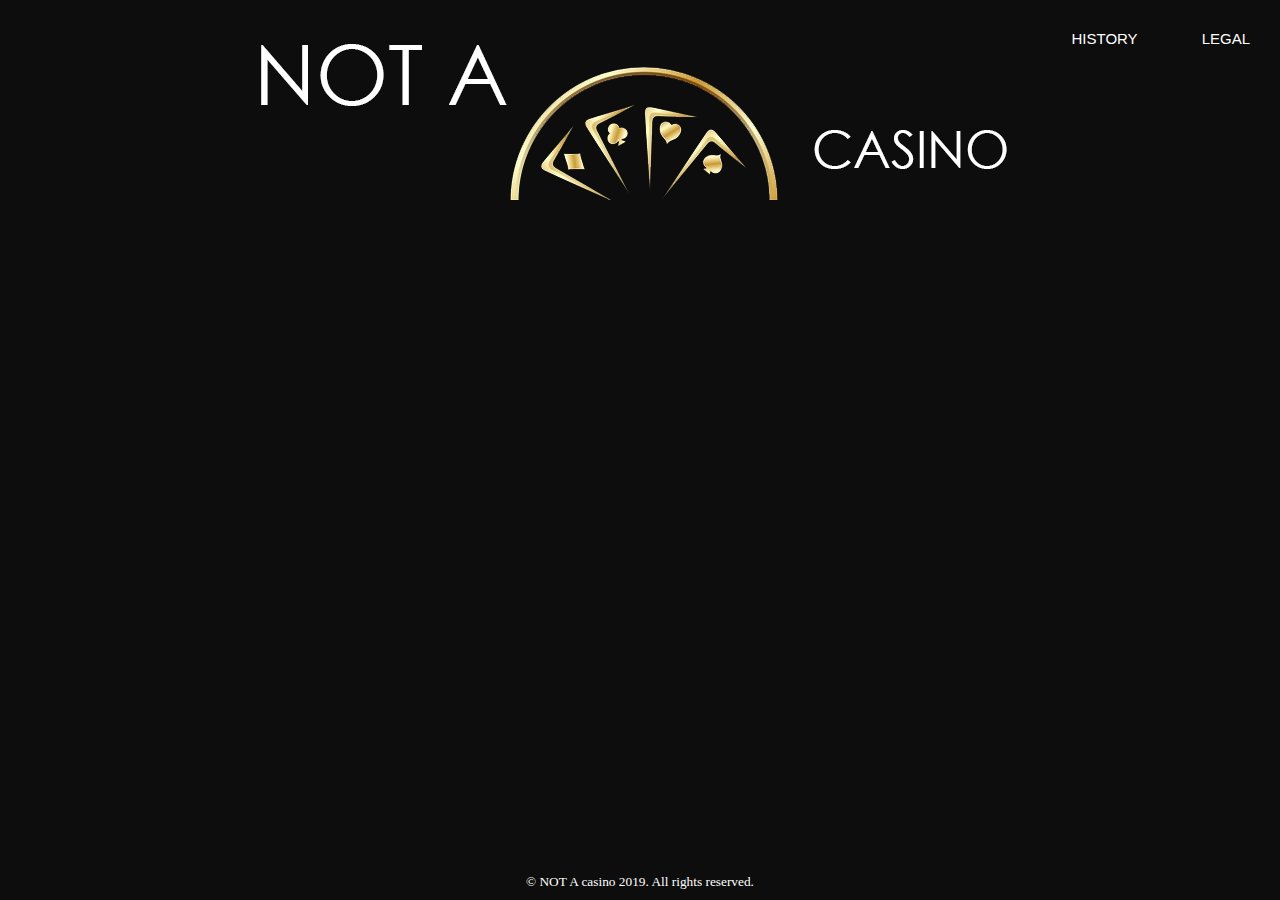
<file: index.html>
<!DOCTYPE html>
<html>
	<head>
		<link rel="icon" href="images/icon.png">
		<link rel="stylesheet" href="css/style.css" type="text/css">
			<title>NOTAc</title>
			
			<div class="row">
				<ul class="main-nav">
					<li class="active"><a href="index.html"> HOME </a></li>
					<li ><a href="about.html"> ABOUT </a></li>
					<li><a href="events.html"> EVENTS </a></li>
					<li><a href="history.html"> HISTORY </a></li>
					<li><a href="legal.html"> LEGAL </a></li>
				</ul>
			</div>
			
			<div class="logo">
				<img src="images/logo.png">
		
			</div>
	</head>

	<body>
	
	</body>
<footer>
        <small>&copy; NOT A casino 2019. All rights reserved.</small>
</footer>
</html>
</file>
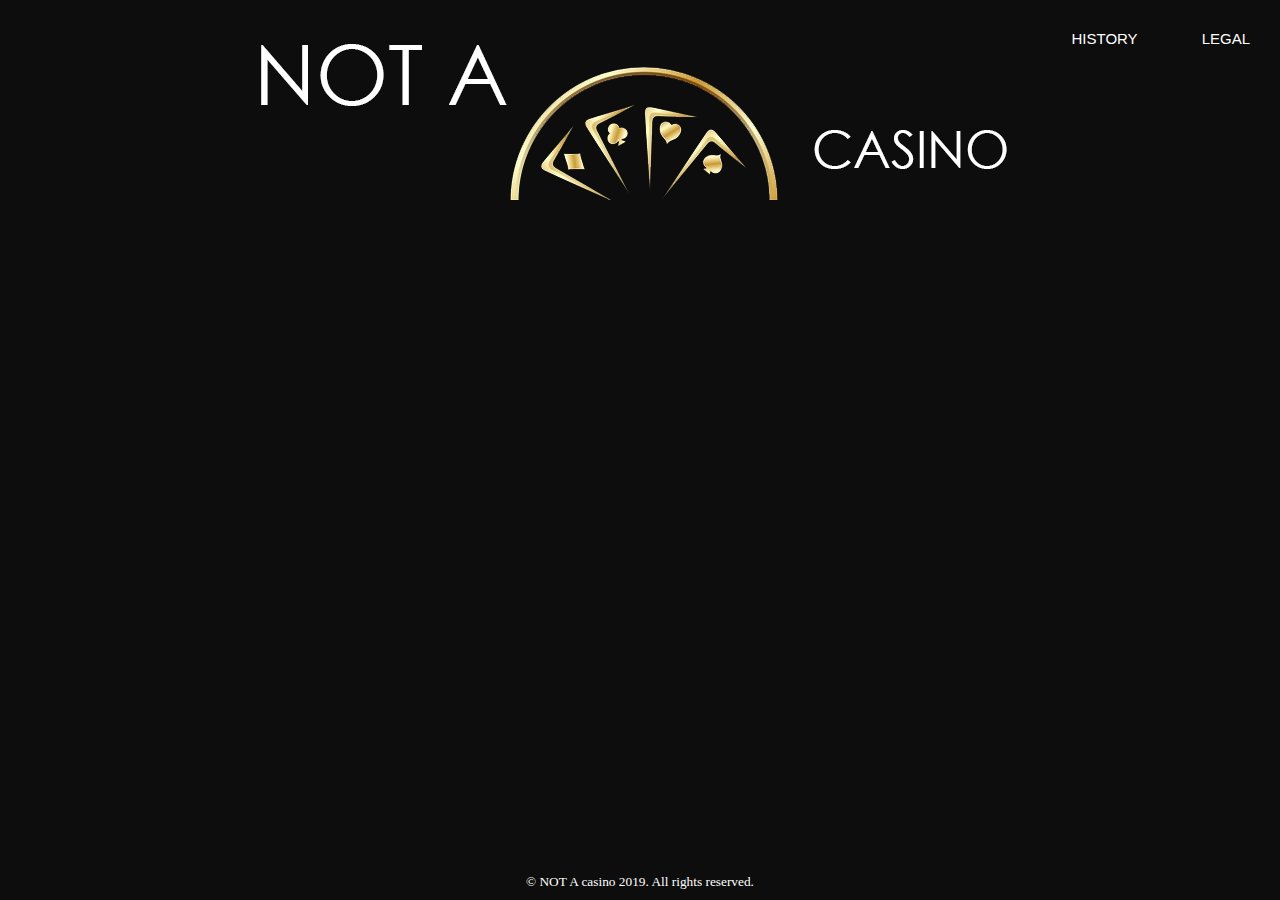
<file: about.html>
<!DOCTYPE html>
<html>
	<head>
		<link rel="icon" href="images/icon.png">
		<link rel="stylesheet" href="css/style.css" type="text/css">
			<title>NOTAc</title>
			
			<div class="row">
				<ul class="main-nav">
					<li><a href="index.html"> HOME </a></li>
					<li class="active"><a href="about.html"> ABOUT </a></li>
					<li><a href="events.html"> EVENTS </a></li>
					<li><a href="history.html"> HISTORY </a></li>
					<li><a href="legal.html"> LEGAL </a></li>
				</ul>
			</div>
	<div class="logo">
				<img src="images/logo.png">
		
			</div>
	</head>

	<body>
	
	</body>
<footer>
        <small>&copy; NOT A casino 2019. All rights reserved.</small>
</footer>
</html>
</file>
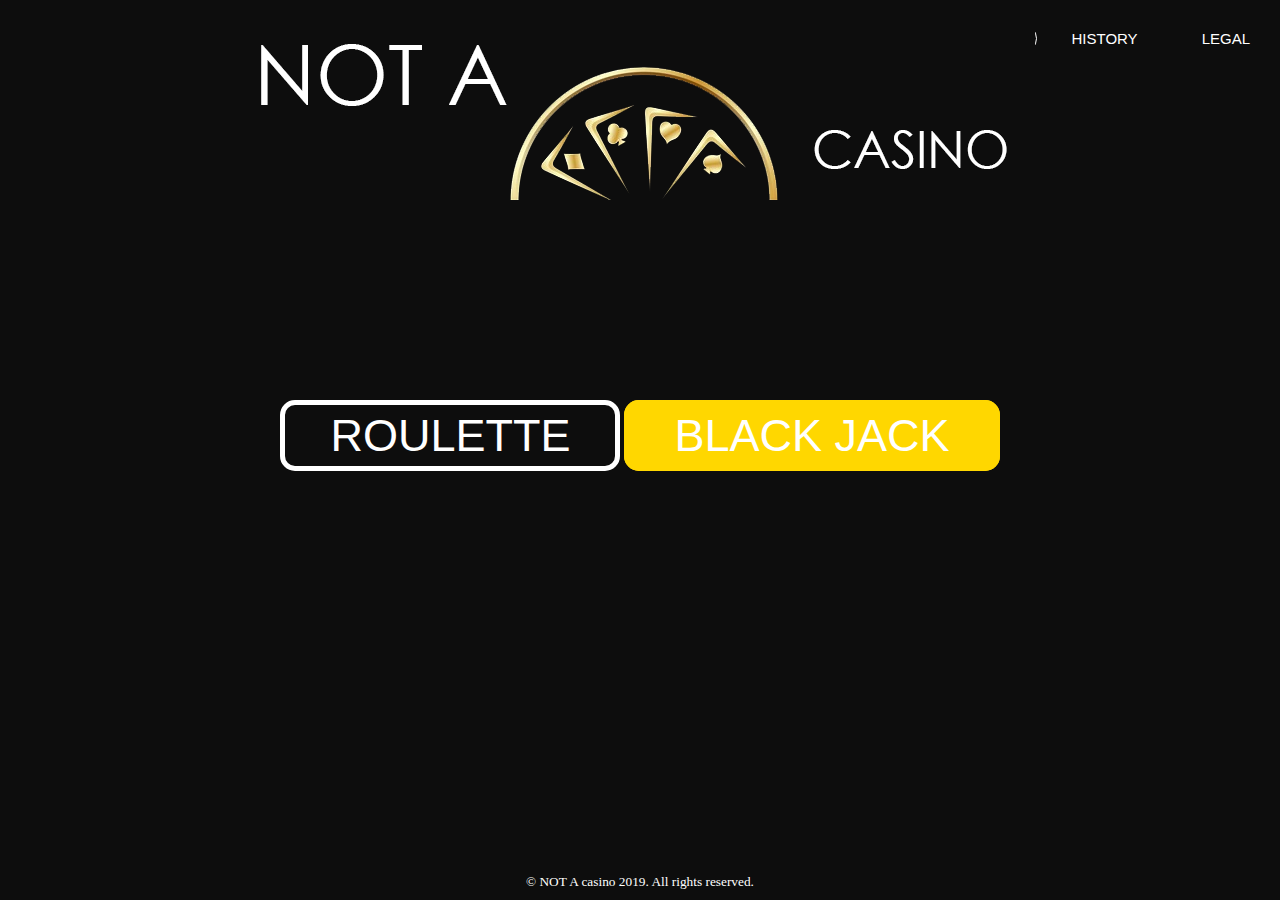
<file: blackjack.html>
<!DOCTYPE html>
<html>
	<head>
		<link rel="icon" href="images/icon.png">
		<link rel="stylesheet" href="css/style.css" type="text/css">
			<title>NOTAc</title>
			
			<div class="row">
				<ul class="main-nav">
					<li><a href="index.html"> HOME </a></li>
					<li><a href="about.html"> ABOUT </a></li>
					<li class="active"><a href="events.html"> EVENTS </a></li>
					<li><a href="history.html"> HISTORY </a></li>
					<li><a href="legal.html"> LEGAL </a></li>
				</ul>
			</div>
	<div class="logo">
				<img src="images/logo.png">
		
			</div>
	</head>

	<body>
			<div class="but">
				<ul class="side-nav">
					<li><a href="roulette.html"> ROULETTE </a></li>
					<li class="active"><a href="blackjack.html"> BLACK JACK </a></li>
				</ul>
			</div>
	</body>
<footer>
        <small>&copy; NOT A casino 2019. All rights reserved.</small>
</footer>
</html>
</file>
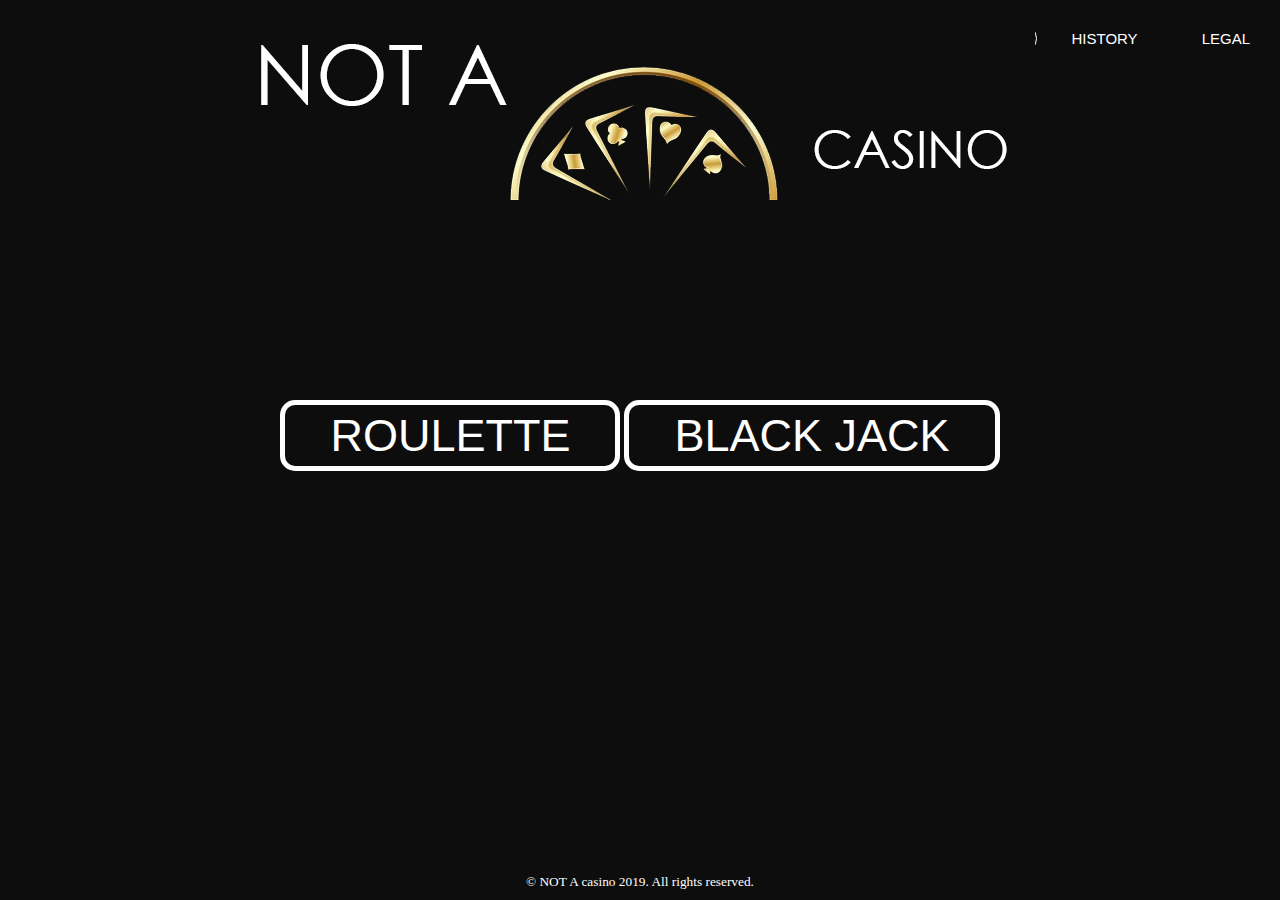
<file: events.html>
<!DOCTYPE html>
<html>
	<head>
		<link rel="icon" href="images/icon.png">
		<link rel="stylesheet" href="css/style.css" type="text/css">
			<title>NOTAc</title>
			
			<div class="row">
				<ul class="main-nav">
					<li><a href="index.html"> HOME </a></li>
					<li><a href="about.html"> ABOUT </a></li>
					<li class="active"><a href="events.html"> EVENTS </a></li>
					<li><a href="history.html"> HISTORY </a></li>
					<li><a href="legal.html"> LEGAL </a></li>
				</ul>
			</div>
	<div class="logo">
				<img src="images/logo.png">
		
			</div>
	</head>

	<body>
	<div class="but">
				<ul class="side-nav">
					<li ><a href="roulette.html"> ROULETTE </a></li>
					<li ><a href="blackjack.html"> BLACK JACK </a></li>
				</ul>
			</div>
	</body>
<footer>
        <small>&copy; NOT A casino 2019. All rights reserved.</small>
</footer>
</html>
</file>
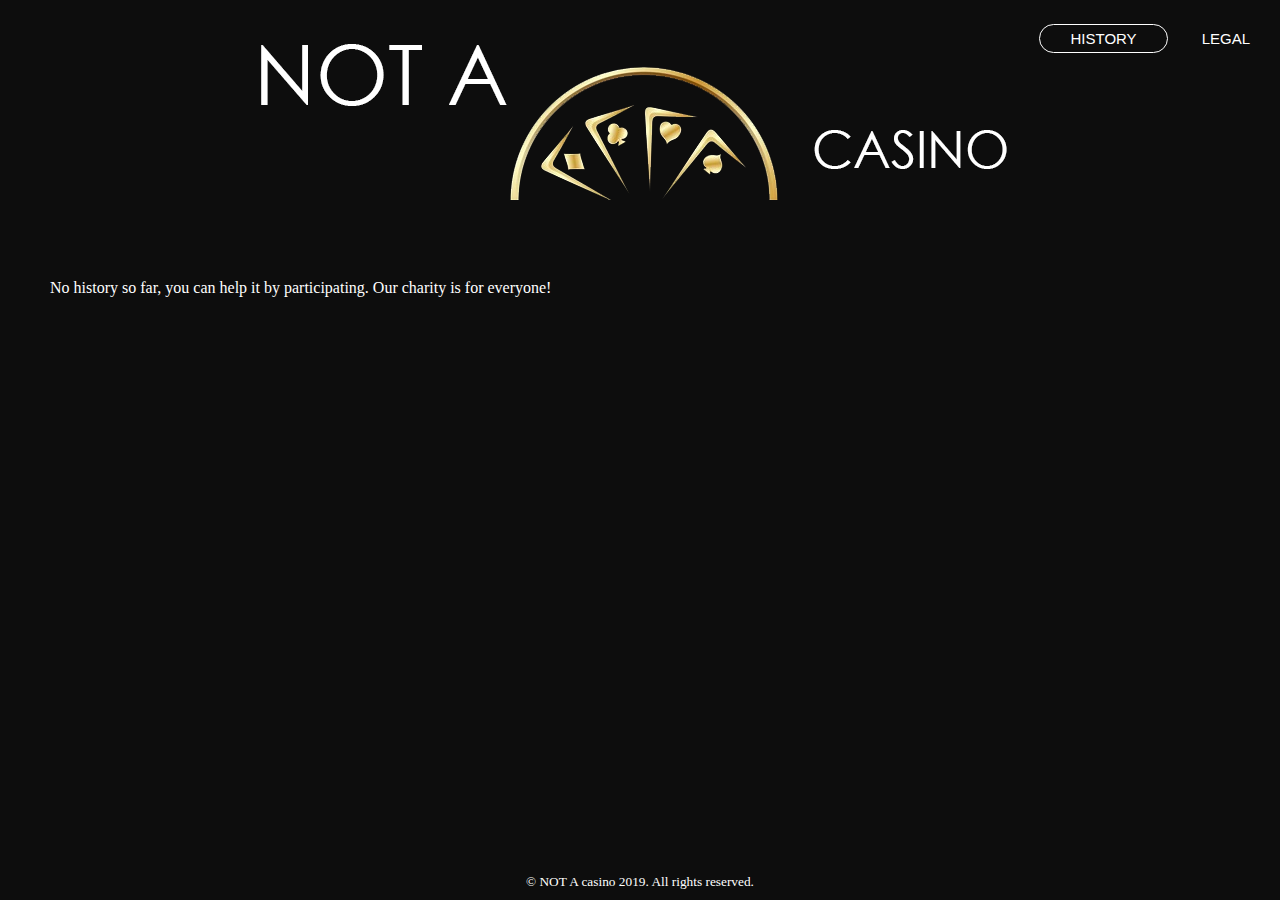
<file: history.html>
<!DOCTYPE html>
<html>
	<head>
		<link rel="icon" href="images/icon.png">
		<link rel="stylesheet" href="css/style.css" type="text/css">
			<title>NOTAc</title>
			
			<div class="row">
				<ul class="main-nav">
					<li><a href="index.html"> HOME </a></li>
					<li><a href="about.html"> ABOUT </a></li>
					<li><a href="events.html"> EVENTS </a></li>
					<li class="active"><a href="history.html"> HISTORY </a></li>
					<li><a href="legal.html"> LEGAL </a></li>
				</ul>
			</div>
	<div class="logo">
				<img src="images/logo.png">
		
			</div>
	</head>

	<body>
		<div class="allkl">
			No history so far, you can help it by participating. Our charity is for everyone!
	
		</div>
	</body>
<footer>
        <small>&copy; NOT A casino 2019. All rights reserved.</small>
</footer>
</html>
</file>
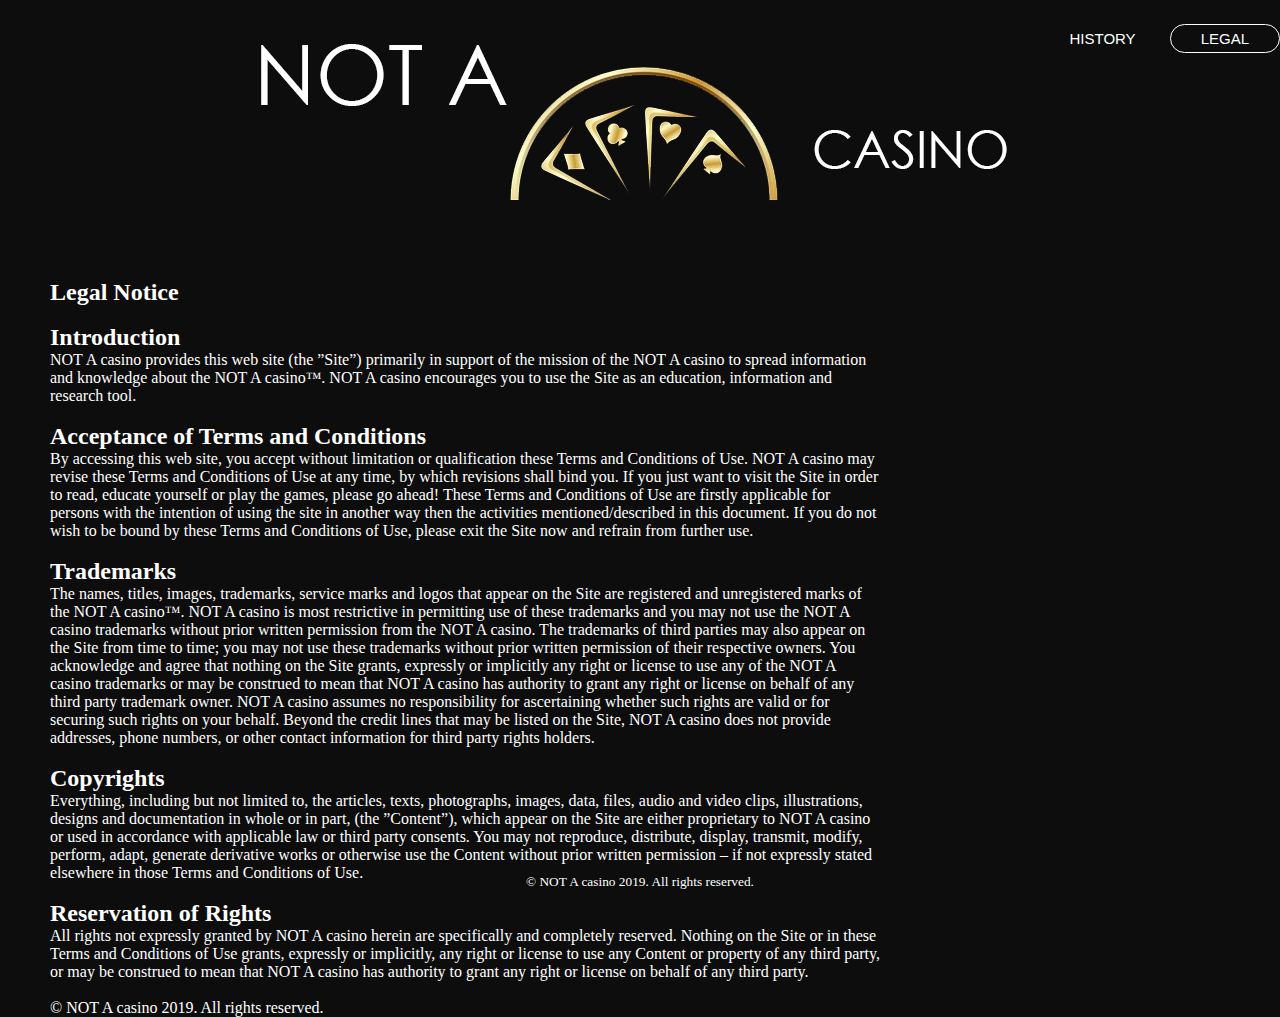
<file: legal.html>
<!DOCTYPE html>
<html>
	<head>
		<link rel="icon" href="images/icon.png">
		<link rel="stylesheet" href="css/style.css" type="text/css">
			<title>NOTAc</title>
			
			<div class="row">
				<ul class="main-nav">
					<li><a href="index.html"> HOME </a></li>
					<li><a href="about.html"> ABOUT </a></li>
					<li><a href="events.html"> EVENTS </a></li>
					<li><a href="history.html"> HISTORY </a></li>
					<li class="active"><a href="legal.html"> LEGAL </a></li>
				</ul>
			</div>
	<div class="logo">
				<img src="images/logo.png">
		
			</div>
	</head>

	<body>
		<div class="allkl">
			<p class="main"> Legal Notice</p>  
				<br>
			<p class="main">Introduction</p> 
			<p> NOT A casino provides this web site (the ”Site”) primarily in support of the mission of the NOT A casino to spread information and knowledge about the NOT A casino™. 
			NOT A casino encourages you to use the Site as an education, information and research tool.</p> 
				<br>
			<p class="main"> Acceptance of Terms and Conditions </p> 
			<p> By accessing this web site, you accept without limitation or qualification these Terms and Conditions of Use. NOT A casino may revise these Terms and Conditions of Use at any time, by which revisions shall bind you. 
			If you just want to visit the Site in order to read, educate yourself or play the games, please go ahead! These Terms and Conditions of Use are firstly applicable for persons with the intention of using the site in another way then the activities mentioned/described in this document. 
			If you do not wish to be bound by these Terms and Conditions of Use, please exit the Site now and refrain from further use. </p> 
				<br>
			<p class="main"> Trademarks </p> 
			<p> The names, titles, images, trademarks, service marks and logos that appear on the Site are registered and unregistered marks of the NOT A casino™. NOT A casino is most restrictive in permitting use of these trademarks and you may not use the NOT A casino trademarks without prior written permission from the NOT A casino. 
			The trademarks of third parties may also appear on the Site from time to time; you may not use these trademarks without prior written permission of their respective owners. You acknowledge and agree that nothing on the Site grants, expressly or implicitly any right or license to use any of the NOT A casino trademarks or may be construed to mean that NOT A casino has authority to grant any right or license on behalf of any third party trademark owner. NOT A casino assumes no responsibility for ascertaining whether such rights are valid or for securing such rights on your behalf. Beyond the credit lines that may be listed on the Site, NOT A casino does not provide addresses, phone numbers, or other contact information for third party rights holders.</p>  
				<br> 
			<p class="main"> Copyrights </p> 
			<p> Everything, including but not limited to, the articles, texts, photographs, images, data, files, audio and video clips, illustrations, designs and documentation in whole or in part, (the ”Content”), which appear on the Site are either proprietary to NOT A casino or used in accordance with applicable law or third party consents.
			You may not reproduce, distribute, display, transmit, modify, perform, adapt, generate derivative works or otherwise use the Content without prior written permission – if not expressly stated elsewhere in those Terms and Conditions of Use.</p> 
				<br>
			<p class="main"> Reservation of Rights </p> 
			<p> All rights not expressly granted by NOT A casino herein are specifically and completely reserved. Nothing on the Site or in these Terms and Conditions of Use grants, expressly or implicitly, any right or license to use any Content or property of 
			any third party, or may be construed to mean that NOT A casino has authority to grant any right or license on behalf of any third party. </p> 
				<br>
			<p> © NOT A casino 2019. All rights reserved.</p> 

		</div>
	</body>
<footer>
        <small>&copy; NOT A casino 2019. All rights reserved.</small>
</footer>
</html>
</file>
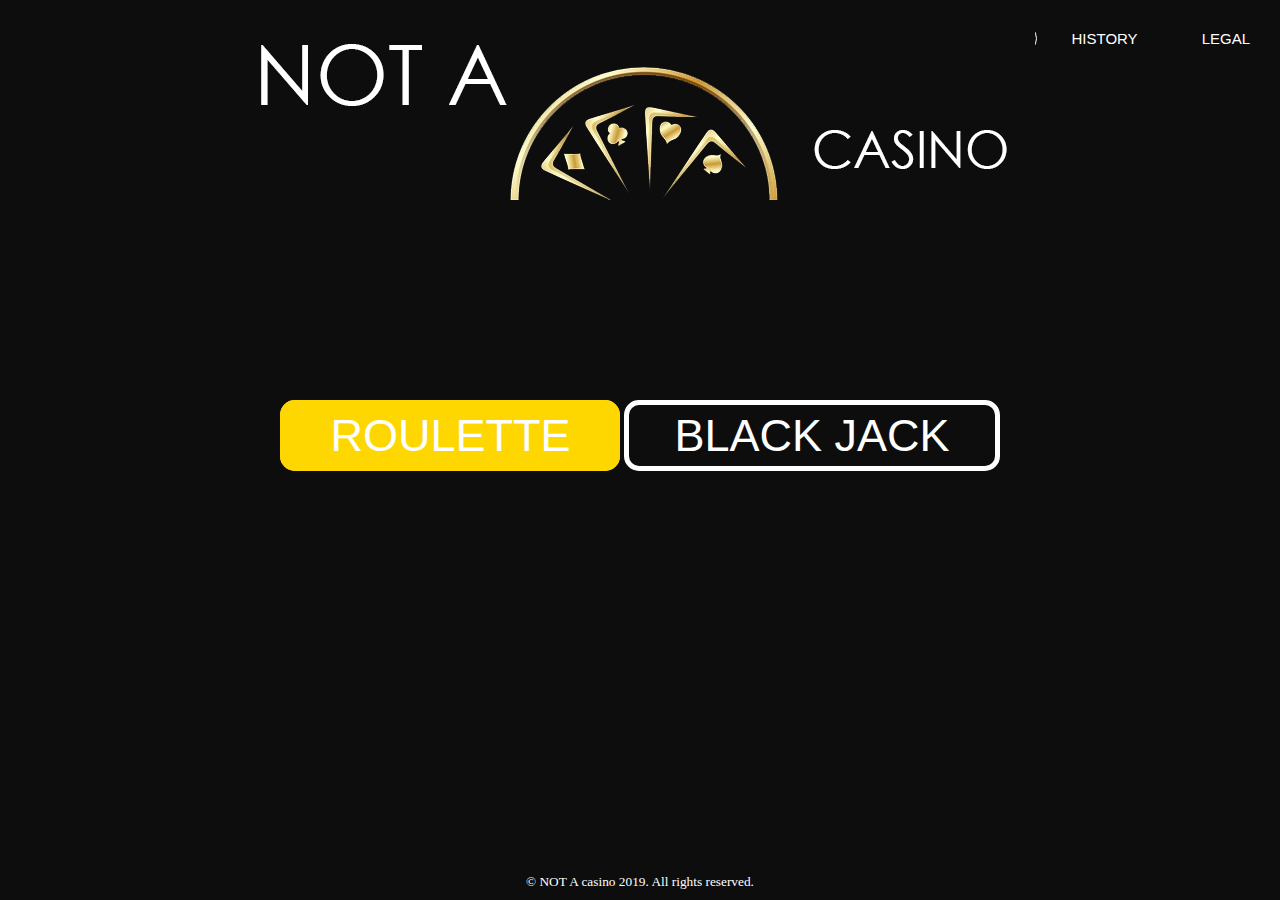
<file: roulette.html>
<!DOCTYPE html>
<html>
	<head>
		<link rel="icon" href="images/icon.png">
		<link rel="stylesheet" href="css/style.css" type="text/css">
			<title>NOTAc</title>
			
			<div class="row">
				<ul class="main-nav">
					<li><a href="index.html"> HOME </a></li>
					<li><a href="about.html"> ABOUT </a></li>
					<li class="active"><a href="events.html"> EVENTS </a></li>
					<li><a href="history.html"> HISTORY </a></li>
					<li><a href="legal.html"> LEGAL </a></li>
				</ul>
			</div>
	<div class="logo">
				<img src="images/logo.png">
		
			</div>
	</head>

	<body>
	<div class="but">
				<ul class="side-nav">
					<li class="active"><a href="roulette.html"> ROULETTE </a></li>
					<li ><a href="blackjack.html"> BLACK JACK </a></li>
				</ul>
			</div>
	</body>
<footer>
        <small>&copy; NOT A casino 2019. All rights reserved.</small>
</footer>
</html>
</file>
<file: css/style.css>
* {
	margin: 0;
	padding: 0;
}

.main-nav {
	
	float: right;
	list-style: none;
	margin-top: 30px;
	
}

.main-nav li {
	display: inline-block;
}
.main-nav li a {
	color: white;
	text-decoration: none;
	padding: 5px 30px;
	font-family: "Roboto", sans-serif;
	font-size: 15px;
}
.main-nav li a:hover {
	border: 1px solid white;
	border-radius: 15px;
}

.main-nav li.active a {
	border: 1px solid white;
	border-radius: 15px;
}
.logo {
	width: 300px;
	padding-left:235px;
}

.side-nav {
	list-style: none;
	margin-top: 350px;
	
}

.side-nav li {
	
	display: inline-block;
	
	
}
.side-nav li a {
	color: white;
	text-decoration: none;
	padding: 5px 45px;
	font-family: "Roboto", sans-serif;
	font-size: 45px;
	border: 5px solid white;
	border-radius: 15px;
}
.side-nav li a:hover {
	border: 5px solid white;
	background-color: #FFD700;
	border-radius: 15px;
}

.side-nav li.active a {
	border: 5px solid #FFD700;
	background-color: #FFD700;
	border-radius: 15px;
}


body {
	background: #0d0d0d;
	
}

.allkl {
	color: white;
	font-family:times new roman;
	margin-right: 400px;
	margin-left: 50px;
	margin-top: 75px;
}

p.main {
	font-weight: bold;
	font-size: 24px;
	
	
}

footer {
	color: white;
	position: absolute;
	bottom: 10px;
	width: 100%;
	text-align: center;
	
}

.but {
	text-align: center;
	position: absolute;
	top: 10px;
	width: 100%;
	margin-top: 50px;
	
}
</file>
